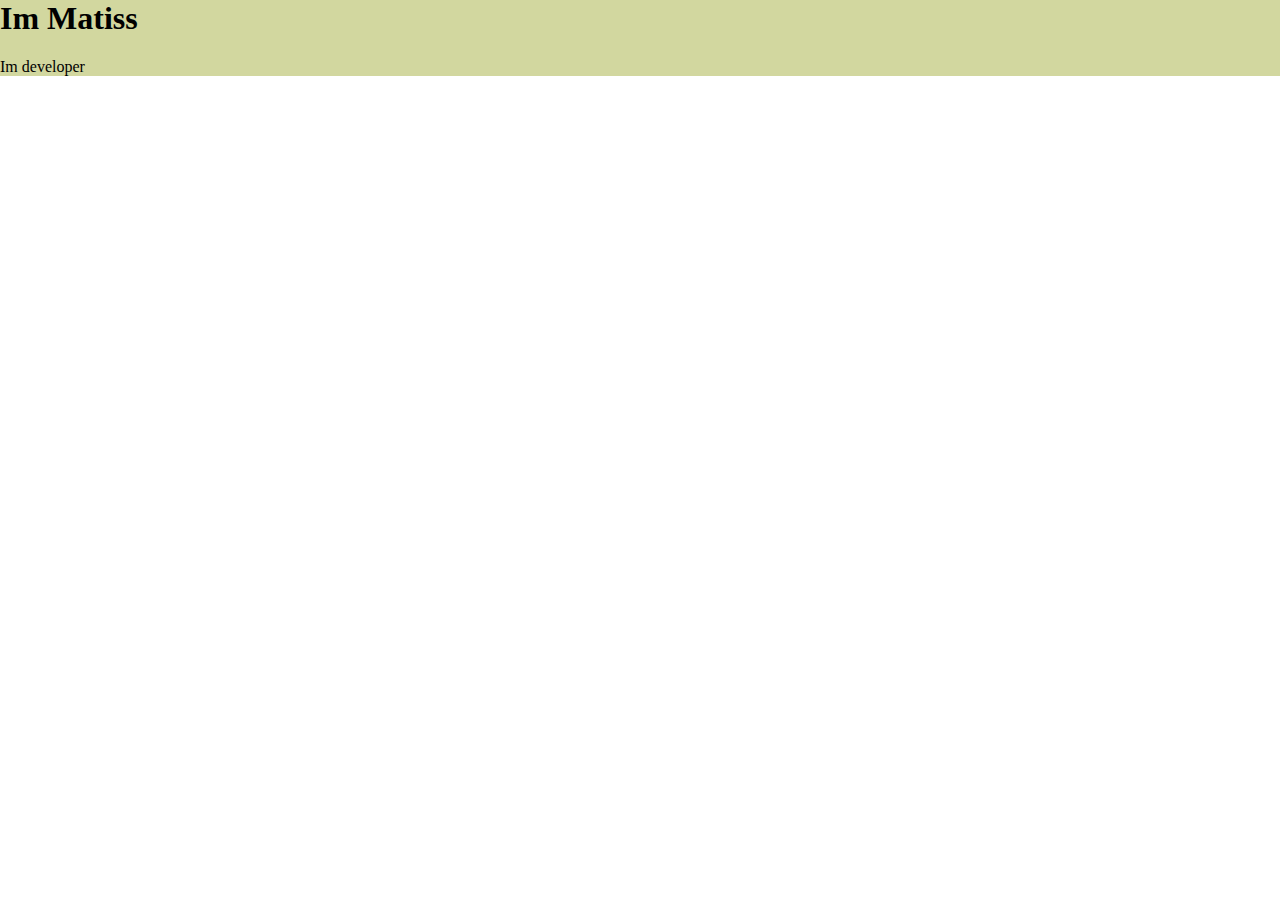
<file: index.html>
<!DOCTYPE html>
<html lang="en">

<head>
    <meta charset="UTF-8">
    <title>Matīss</title>
    <link rel="stylesheet" type="text/css" href="/css/styles.css">
    <link rel="icon" href="favicon.ico">

</head>

<body>
    <div>
        <h1>Im Matiss</h1>
        <p>Im developer</p>

    </div>



</body>

</html>
</file>
<file: css/styles.css>
body {
    margin: 0;
}

h1 {
    margin-top: 0;
}

div {
    background-color: #D2D79F;
}
</file>
